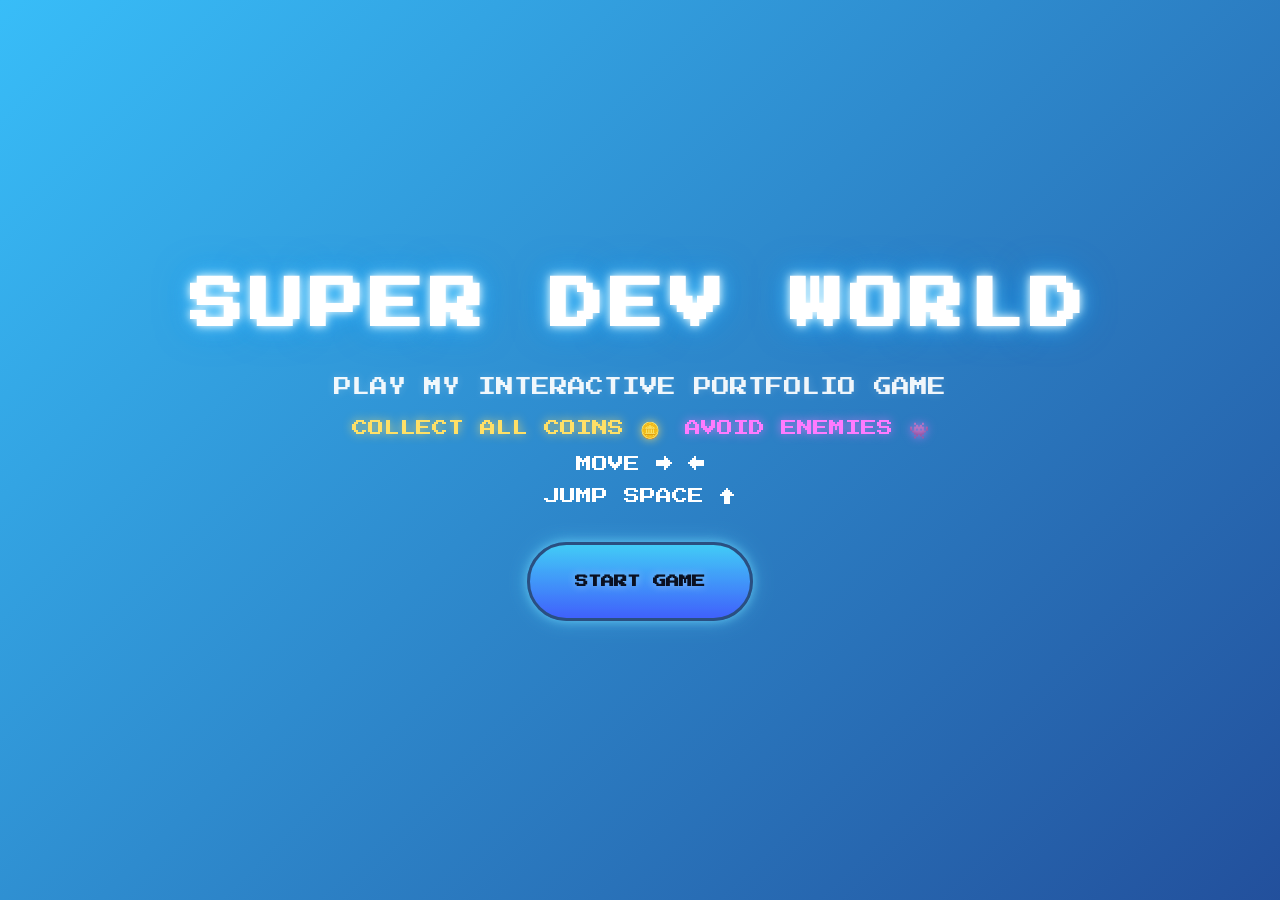
<file: index.html>
<!DOCTYPE html>
<html lang="en">
<head>
<meta charset="UTF-8">
<meta name="viewport" content="width=device-width, initial-scale=1.0">
<title>Super Dev Portfolio World</title>

<link href="https://fonts.googleapis.com/css2?family=Press+Start+2P&display=swap" rel="stylesheet">

<link rel="stylesheet" href="Tasks_CSS_Boilerplate.css">

</head>

<!-- TASK 1: Add The START SCREEN-->

<body>

    <!-- ===== SECTION 1: START SCREEN ===== -->
    <!-- HINT: Opening section tag -->
    <section id="start">

        <!-- HINT: Main heading (largest text) -->
        <h1> SUPER DEV WORLD </h1>

        <!-- HINT: Paragraph for instructions -->
        <p>
            PLAY MY INTERACTIVE PORTFOLIO GAME<br>

            <div class="mission">
            <span class="coinT">COLLECT ALL COINS 🪙</span> 
            <span class="enemyT">AVOID ENEMIES 👾</span> 
            </div>
            <br>
            <span class="=controls">MOVE → ←</span><br>
            JUMP SPACE ↑
        </p>

        <!-- HINT: Button to start game -->
        <button onclick="startGame()" class="btn-start">
            START GAME
        </button>

    </section>

<!-- TASK 2: Add The GAME WORLD -->

<!-- ===== SECTION 2: GAME WORLD ===== -->
<section id="world" class="game-world">

    <!-- Sky Element -->
    <div class="sun"></div>

    <!-- Clouds (you'll add 3) -->
    <div class="cloud cloud1"></div>
    <div class="cloud cloud2"></div>
    <div class="cloud cloud3"></div>

    <div class="mountain"></div>
    

    <!-- Ground -->
    <div class="ground"></div>


    <div id ="flag"  style="left:8500px;bottom:120px"></div>



    <!-- PLAYER CHARACTER - Fill the gaps -->
    <div id="player" class="player">
        <div class="cap"></div>
        <div class="face"></div>
        <div class="body"></div>
        <div class="legs"></div>
    </div>

</section>

<!-- TASK 3: Add INFO PANELS -->

<!-- ===== ABOUT ME PANEL ===== -->
<div class="panelW" style="left: 700px; bottom: 180px;">
<section class="panel" style="left:700px; bottom:180px;">
    <h2>ABOUT ME</h2>
    <p >
        ASPIRING ALTA CODER<br>
        CREATIVE FRONTEND DEVELOPER<br>
        PASSIONATE PROGRAMMER<br>
        INTERMEDIATE VIDEO EDITOR<br>
        INTERACTIVE EXPERIENCES
    </p>
</section></div>

<!-- ===== SKILLS PANEL ===== -->
<div class="panelW" style="left: 700px; bottom: 180px;">
<section class="panel" style="left:2300px; bottom:180px;">
    <h2>SKILLS</h2>
    <div class="skills">
        <div class="skill">HTML</div>
        <div class="skill">CSS</div>
        <div class="skill">JAVASCRIPT</div>
        <div class="skill">PYTHON</div>
        <div class="skill">VIDEO EDITING</div>
        <div class="skill">UI/UX</div>
    </div>
</section></div>

<!-- ===== PROJECTS PANEL ===== -->
<div class="panelW" style="left: 700px; bottom: 180px;">
<section class="panel" style="left:4700px; bottom:180px;">
    <h2>PROJECTS</h2>
    <div class="project">HTML PROJECTS</div>
    <div class="project">SCRIPTED AI</div>
    <div class="project">ANDROID APPS</div>
</section>
</div>
<!-- ===== CONTACT PANEL ===== -->
<div class="panelW" style="left: 700px; bottom: 180px;">
<section class="panel" style="left:7000px; bottom:180px;">
    <h2>CONTACT</h2>
    <p>
        EMAIL: yashrajdixit22@gmail.com<br><br>
        GITHUB: github.com/@dev-yash45<br><br>
        INSTAGRAM: @dev_yash45
    </p>
</section></div>



<!-- TASK 4: Add GAME OBJECTS -->
<!-- ===== COINS TO COLLECT ===== -->
        <div class="coin" style="left:1550px; bottom:420px;"></div>
        <div class="coin" style="left:3450px; bottom:470px;"></div>
        <div class="coin" style="left:5650px; bottom:430px;"></div>
        <div class="coin" style="left:6400px; bottom:250px;"></div>
        <div class="coin" style="left:7800px; bottom:260px;"></div>

        <!-- ===== ENEMIES TO AVOID ===== -->
        <div class="enemy" style="left:1900px; bottom:120px;"></div>
        <div class="enemy" style="left:4200px; bottom:120px;"></div>
        <div class="enemy" style="left:6000px; bottom:120px;"></div>
        <div class="enemy" style="left:7600px; bottom:120px;"></div>

        
<!-- TASK 5: Add UI CONTAINER -->

<!-- ===== FLOATING UI STATS ===== -->
    <section id="ui" class="ui-container">
        <span id="coins">COINS:0</span>
        <span id="world">WORLD: DEV-1</span>
    </section>

    <!-- ===== CONTACT POPUP (Hidden) ===== -->
    <div id="contactPopup" class="popup-overlay">
        <div class="popup-box">
            <h1>🚀 MISSION COMPLETE</h1>
            <p>YOU COMPLETED THE PORTFOLIO WORLD.<br><br>SEND YOUR QUERY OR PROJECT REQUEST.</p>
            <form id="contactForm" onsubmit="SubmitForm()">
                <input type="text" placeholder="YOUR NAME" required>
                <input type="email" placeholder="YOUR EMAIL" required>
                <textarea placeholder="YOUR MESSAGE" required></textarea>

                <button type="submit" class="btn-submit">SEND MESSAGE</button>
            </form>
                <button onclick="closePopup()" class="btn-close">✕</button>
        </div>
    </div>

    <script src="Tasks_JS_Boilerplate.js"></script>
</body>
</html>
</file>
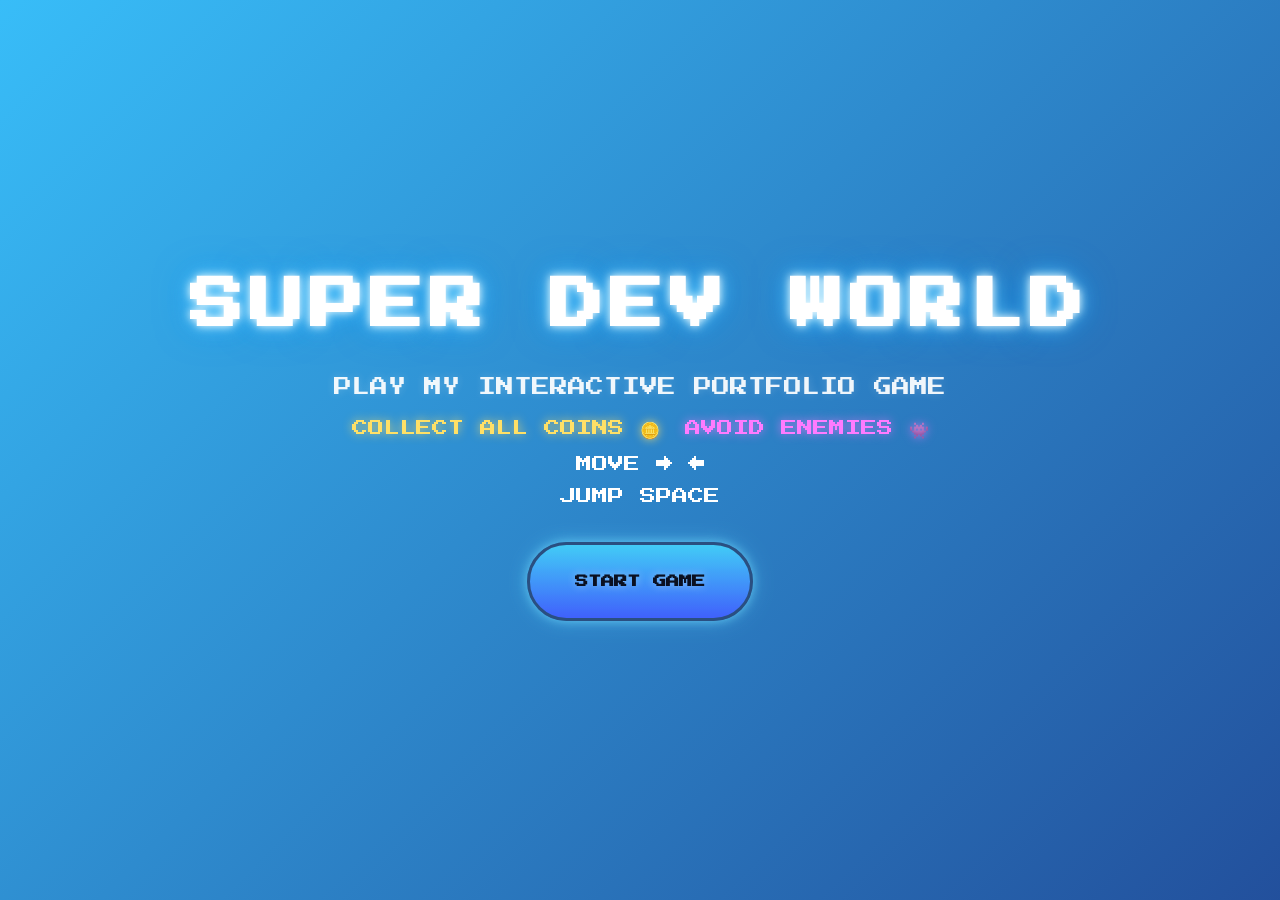
<file: Tasks_HTML_Boilerplates.html>
<!DOCTYPE html>
<html lang="en">
<head>
<meta charset="UTF-8">
<meta name="viewport" content="width=device-width, initial-scale=1.0">
<title>Super Dev Portfolio World</title>

<link href="https://fonts.googleapis.com/css2?family=Press+Start+2P&display=swap" rel="stylesheet">

<link rel="stylesheet" href="Tasks_CSS_Boilerplate.css">

</head>

<!-- TASK 1: Add The START SCREEN-->

<body>

    <!-- ===== SECTION 1: START SCREEN ===== -->
    <!-- HINT: Opening section tag -->
    <section id="start">

        <!-- HINT: Main heading (largest text) -->
        <h1> SUPER DEV WORLD </h1>

        <!-- HINT: Paragraph for instructions -->
        <p>
            PLAY MY INTERACTIVE PORTFOLIO GAME<br>

            <div class="mission">
            <span class="coinT">COLLECT ALL COINS 🪙</span> 
            <span class="enemyT">AVOID ENEMIES 👾</span> 
            </div>
            <br>
            <span class="=controls">MOVE  → ←</span><br>
            JUMP SPACE
        </p>

        <!-- HINT: Button to start game -->
        <button onclick="startGame()" class="btn-start">
            START GAME
        </button>

    </section>

<!-- TASK 2: Add The GAME WORLD -->

<!-- ===== SECTION 2: GAME WORLD ===== -->
<section id="world" class="game-world">

    <!-- Sky Element -->
    <div class="sun"></div>

    <!-- Clouds (you'll add 3) -->
    <div class="cloud cloud1"></div>
    <div class="cloud cloud2"></div>
    <div class="cloud cloud3"></div>

    <div class="mountain"></div>
    

    <!-- Ground -->
    <div class="ground"></div>

    <!-- PLAYER CHARACTER - Fill the gaps -->
    <div id="player" class="player">
        <div class="cap"></div>
        <div class="face"></div>
        <div class="body"></div>
        <div class="legs"></div>
    </div>

</section>

<!-- TASK 3: Add INFO PANELS -->

<!-- ===== ABOUT ME PANEL ===== -->
<section class="panel" style="left:700px; bottom:180px;">
    <h2>ABOUT ME</h2>
    <p>
        Rising Alta Coder<br><br>
        CREATIVE FRONTEND DEVELOPER<br><br>
        I BUILD 3D WEBSITES,<br>
        GAME UI,<br>
        INTERACTIVE EXPERIENCES
    </p>
</section>

<!-- ===== SKILLS PANEL ===== -->
<section class="panel" style="left:2300px; bottom:180px;">
    <h2>SKILLS</h2>
    <div class="skills">
        <div class="skill">HTML</div>
        <div class="skill">CSS</div>
        <div class="skill">JAVASCRIPT</div>
        <div class="skill">PYTHON</div>
    </div>
</section>

<!-- ===== PROJECTS PANEL ===== -->
<section class="panel" style="left:4700px; bottom:180px;">
    <h2>PROJECTS</h2>
    <div class="project">3D GAME WEBSITE</div>
    <div class="project">CYBERPUNK UI</div>
    <div class="project">INTERACTIVE DASHBOARD</div>
</section>

<!-- ===== CONTACT PANEL ===== -->
<section class="panel" style="left:7000px; bottom:180px;">
    <h2>CONTACT</h2>
    <p>
        EMAIL: hello@yash.com<br><br>
        GITHUB: github.com/yash<br><br>
        INSTAGRAM: @yash
    </p>
</section>

<!-- TASK 4: Add GAME OBJECTS -->
<!-- ===== COINS TO COLLECT ===== -->
        <div class="coin" style="left:1550px; bottom:420px;"></div>
        <div class="coin" style="left:3450px; bottom:470px;"></div>
        <div class="coin" style="left:5650px; bottom:430px;"></div>
        <div class="coin" style="left:6400px; bottom:250px;"></div>
        <div class="coin" style="left:7800px; bottom:260px;"></div>

        <!-- ===== ENEMIES TO AVOID ===== -->
        <div class="enemy" style="left:1900px; bottom:120px;"></div>
        <div class="enemy" style="left:4200px; bottom:120px;"></div>
        <div class="enemy" style="left:6000px; bottom:120px;"></div>
        <div class="enemy" style="left:7600px; bottom:120px;"></div>

        <div id ="flag" style="left:8500px;bottom:120px"></div>
<!-- TASK 5: Add UI CONTAINER -->

<!-- ===== FLOATING UI STATS ===== -->
    <section id="ui" class="ui-container">
        <span id="coins">COINS: 0</span>
        <span id="world">WORLD: DEV-1</span>
    </section>

    <!-- ===== CONTACT POPUP (Hidden) ===== -->
    <div id="contactPopup" class="popup-overlay">
        <div class="popup-box">
            <h1>🚀 MISSION COMPLETE</h1>
            <p>YOU COMPLETED THE PORTFOLIO WORLD.<br><br>SEND YOUR QUERY OR PROJECT REQUEST.</p>
            <form id="contactForm">
                <input type="text" placeholder="YOUR NAME" required>
                <input type="email" placeholder="YOUR EMAIL" required>
                <textarea placeholder="YOUR MESSAGE" required></textarea>
                <button type="submit" class="btn-submit">SEND MESSAGE</button>
            </form>
            <button onclick="closePopup()" class="btn-close">✕</button>
        </div>
    </div>

    <script src="Tasks_JS_Boilerplate.js"></script>
</body>
</html>
</file>
<file: Tasks_CSS_Boilerplate.css>
/* ===== RESET ALL BROWSERS TO SAME STATE ===== */
*{
    margin: 0;      /* Remove default space OUTSIDE */
    padding: 0;     /* Remove default space INSIDE */
    box-sizing: border-box;  /* Include borders in width/height */
}

body{
    overflow: hidden;  /* Hide scrollbars */
    font-family: 'Press Start 2P', cursive;  /* Game font */
    background: #5c94fc;  /* Light blue background */
}


/* ===== Task -1 : MAIN GAME CONTAINER ===== */
#world{
    position: relative;           /* HINT: How to position element */
    width: 9000px;               /* How wide (for scrolling) */
    height: 100vh;       /* How tall (full screen height) */
    overflow: hidden;            /* Hide things outside edges */
    background: 
    linear-gradient(
        to bottom,             /* HINT: Direction (top/bottom/left/right) */
        #87ceeb 0%,             /* HINT: Sky color at top */
        #87ceeb 60%,             /* Light blue sky */
        #3cb043 60%,             /* Green ground */
        #3cb043 100%             /* Green ground */
    );
    
}

#world::before{
    content: "";

    position: absolute;

    inset: 0;

    background:
    radial-gradient(
        circle at center,
        rgba(255,255,255,.12),
        transparent 60%
    );

    pointer-events: none;
}

/* ===== Task - 2 : GLOWING SUN ===== */
.sun{
    position: absolute;          /* HINT: absolute/relative */
    width: 140px;                /* Width of sun */
    height: 140px;               /* Height of sun (same = circle) */
    background: #ffd700;        /* HINT: Color name or hex */
    border-radius: 50%;          /* Makes square into circle */
    top: 50px;                   /* Distance from TOP */
    right: 300px;                /* Distance from RIGHT */
    box-shadow: 0 0 60px #ffd700;  /* HINT: Glow color */
    animation: sunPulse 3s infinite alternate;  /* Animation name */
}

/* HOW TO ANIMATE: Keyframes define what changes */
@keyframes sunPulse{
    from{
        transform: scale(1);     /* Start size: normal (1) */
    }
    to{
        transform: scale(1.1);   /* End size: 10% bigger */
    }
}

/* ===== Task - 3 : BASIC CLOUD SHAPE ===== */
.cloud{
    position: absolute;           /* HINT: absolute/relative */
    width: 200px;                 /* Width of cloud */
    height: 60px;                 /* Height of cloud */
    background: white;         /* HINT: What color */
    border-radius: 100px;         /* Make it puffy/rounded */
    opacity: .95;
    /* Make slightly transparent */
}

/* CREATE BUMPY CLOUD EFFECT WITH ::before & ::after */
.cloud::before,
.cloud::after{
    content: "";                  /* Create fake elements */
    position: absolute;           /* HINT: absolute/relative */
    background: white;         /* HINT: Same as cloud color */
    border-radius: 50%;           /* Make circles */
    ;
}

.cloud::before{
    width: 90px;
    height: 90px;
    
    top: -30px;                   /* Move UP */
    left: 20px;                   /* Move RIGHT */
}

.cloud::after{
    width: 110px;
    height: 110px;
    
    top: -45px;                   /* Move UP MORE */
    right: 20px;                  /* Move LEFT */
}

/* POSITION CLOUD 1 */
.cloud1{
    top: 100px;
    left: 200px;
    animation: floatCloud 25s linear infinite;  /* Slow float */
}

/* POSITION CLOUD 2 */
.cloud2{
    top: 180px;
    left: 1600px;
    animation: floatCloud 35s linear infinite;  /* Different speed */
}

/* POSITION CLOUD 3 */
.cloud3{
    top: 80px;
    left: 3500px;
    animation: floatCloud 30s linear infinite;
}

/* MAKE CLOUDS FLOAT LEFT */
@keyframes floatCloud{
    from{
        transform: translateX(0px);      /* Start position */
    }
    to{
        transform: translateX(-800px);  /* Move 800px LEFT */
    }
}


/* ===== Task 4 : MOUNTAIN USING BORDERS ===== */
.mountain{
    position: absolute;              /* HINT: absolute/relative */
    bottom: 120px;                   /* Position from BOTTOM */
    width: 0;                        /* Start with 0 width */
    height: 0;                       /* Start with 0 height */
    
    /* TRICK: Use borders to create triangle */
    border-left: 250px solid transparent;        /* HINT: transparent */
    border-right: 250px solid transparent;       /* HINT: transparent */
    border-bottom: 400px solid #8B4513;      /* HINT: Mountain color */
    
    filter: brightness(.9);          /* Make slightly darker */
}

/* ===== Task - 5 : GROUND WITH REPEATING PATTERN ===== */
.ground{
    position: absolute;               /* HINT: absolute/relative */
    bottom: 0;                        /* Stick to BOTTOM */
    width: 9000px;                    /* Match world width */
    height: 120px;                    /* How tall */
    background: 
    repeating-linear-gradient(
        90deg,                        /* Horizontal direction */
        #8B4513 0px,                 /* HINT: First stripe color */
        #8B4513 60px,                /* HINT: First stripe width */
        #7a3d00 60px,                 /* Second stripe color */
        #7a3d00 120px                /* HINT: Pattern repeat width */
    );
    border-top: 8px solid #5d2906;   /* HINT: Border color */
}

/* ===== Task - 6 : PLAYER CONTAINER ===== */
#player{
    position: absolute;               /* HINT: absolute/relative */
    width: 70px;
    height: 100px;
    left: 100px;                      /* Distance from LEFT */
    bottom: 120px;                    /* Distance from BOTTOM */
    z-index: 100;                     /* Layer above other things */
    transition: transform .1s;        /* Smooth movement */
}

/* ===== CAP (RED TOP) ===== */
.cap{
    width: 70px;
    height: 20px;
    background: #ff0000;              /* HINT: Cap color */
    border: 4px solid #000000;        /* HINT: Border color */
    position: absolute;                /* HINT: absolute/relative */
}

/* ===== FACE (SKIN COLOR) ===== */
.face{
    width: 50px;
    height: 40px;
    background: #f9d7b1;              /* HINT: Skin color (peachy) */
    border: 4px solid #000000;        /* HINT: Border color */
    position: absolute;                /* HINT: absolute/relative */
    top: 18px;                        /* Position below cap */
    left: 10px;                       /* Center on body */
}

/* ===== BODY (RED SHIRT) ===== */
.body{
    width: 55px;
    height: 35px;
    background: #ff0000;              /* HINT: Body color */
    border: 4px solid #000000;        /* HINT: Border color */
    position: absolute;                /* HINT: absolute/relative */
    top: 55px;                        /* Position below face */
    left: 7px;                        /* Center on player */
}

/* ===== LEGS (BLUE PANTS) ===== */
.legs{
    width: 55px;
    height: 25px;
    background: #0000ff;              /* HINT: Leg color (blue) */
    border: 4px solid #000000;        /* HINT: Border color */
    position: absolute;                /* HINT: absolute/relative */
    top: 85px;                        /* Position below body */
    left: 7px;                        /* Center on player */
}

/* ===== WALKING ANIMATION ===== */
.walk .legs{
    animation: walk .2s infinite alternate;  /* Wiggle legs */
}

@keyframes walk{
    from{
        transform: translateX(-3px);   /* Wiggle LEFT */
    }
    to{
        transform: translateX(3px);    /* Wiggle RIGHT */
    }
}

/* ===== Task - 7 : INFO PANELS ===== */
.panel{
    position: absolute;               /* HINT: absolute/relative */
    width: 550px;
    background: rgba(255,255,255,.92);             /* HINT: Card background color */
    border: 2px solid #00000014;       /* HINT: Border color */
    border-radius: 18px;

    padding: 40px;                   /* Space INSIDE card */
    box-shadow: 0 10px 30px rgba(0,0,0,.18);  /* HINT: Shadow color */
    color: #1e293b;
    transition: transform .25s ease,
    box-shadow .25 ease;                 /* Smooth hover animation */
    
}

.panelW{
    

    animation: floatCard 3s ease-in-out infinite alternate;
}

/* ===== WHEN MOUSE HOVERS ON CARD ===== */
.panel:hover{

    animation-play-state: paused;
    transform: 
    translateX(-15px)                /* Move UP 10px */
    rotateX(-5deg)                   /* Tilt slightly */
    scale(1.03);  
    box-shadow: 0 18px 40px rgba(0,0,0,.22);                   /* Grow 3% bigger */
}

@keyframes floatCard{
    0%{
        transform: translateY(0px);
    }
    50%{
        transform: translateY(-15px);
    }
    100%{
        transform: translateY(0px);
    }
}



/* ===== PANEL HEADING ===== */
.panel h1{
    font-size: 28px;
    margin-bottom: 18px;
    color: #0f172a;
    letter-spacing: 1px;
}

/* ===== PANEL TEXT ===== */
.panel p{
    margin-top: 10px;
    font-size: 15px;
    line-height: 1.9;                  /* Double spacing between lines */
    color: #334155;
}

/* ===== SKILLS SECTION ===== */
.skills{
    display: flex;                   /* HINT: flex/grid */
    flex-wrap: wrap;                 /* Stack on new line if needed */
    gap: 15px;                       /* Space between skills */
    margin-top: 25px;
}

/* ===== INDIVIDUAL SKILL TAG ===== */
.skill{
    background: #5798ff;             /* HINT: Skill tag color */
    padding: 12px 22px;

    min-width: 120px;


    border: 4px solid #38bdf8 ;       /* HINT: Border color */
    transition: .2s;
}

/* ===== SKILL HOVER EFFECT ===== */
.skill:hover{
    transform: scale(1.15) rotate(-3deg);  /* Grow & tilt */
}

/* ===== PROJECTS ===== */
.project{
    margin-top: 20px;
    padding: 20px;
    background: #f0f0f0;             /* HINT: Project background */
    color: #333;                  /* HINT: Text color */
    border: 4px solid #ccc;       /* HINT: Border color */
    transition: .3s;
}

/* ===== PROJECT HOVER EFFECT ===== */
.project:hover{
    transform: 
    translateX(10px)                 /* Slide RIGHT */
    scale(1.05);                     /* Grow 5% */
}

/* ===== Task- 8 : GOLDEN COINS ===== */
.coin{
    width: 35px;
    height: 35px;
    border-radius: 50%;         /* HINT: Make circle */
    background: #ffd700;             /* HINT: Coin color */
    border: 5px solid #ffa500;      /* HINT: Border color */
    position: absolute;               /* HINT: absolute/relative */
    animation: coinSpin .5s infinite alternate;  /* Spin animation */
}

/* ===== COIN SPINNING EFFECT ===== */
@keyframes coinSpin{
    from{
        transform: rotateY(0deg);    /* Face forward */
    }
    to{
        transform: rotateY(180deg);  /* Spin 180 degrees */
    }
}

/* ===== Task - 9 : ENEMY CIRCLES ===== */
.enemy{
    width: 60px;
    height: 60px;
    background: crimson;             /* HINT: Enemy color */
    border-radius: 50%;          /* HINT: Make circle */
    border: 5px solid #000;      /* HINT: Border color */
    position: absolute;               /* HINT: absolute/relative */
    animation: enemyMove 1s infinite alternate;  /* Wobble animation */
}

/* ===== ENEMY MOVEMENT ===== */
@keyframes enemyMove{
    from{
        transform: translateX(-40px); /* Move LEFT 40px */
    }
    to{
        transform: translateX(40px);  /* Move RIGHT 40px */
    }
}

/* ===== Task - 10 : FLOATING BLOCKS ===== */
.block{
    position: absolute;               /* HINT: absolute/relative */
    width: 80px;
    height: 80px;
    background: gold;             /* HINT: Block color */
    border: 5px solid orange;      /* HINT: Border color */
    animation: blockFloat 2s infinite ease-in-out;  /* Bounce up/down */
}

/* ===== BLOCK FLOATING ANIMATION ===== */
@keyframes blockFloat{
    0%, 100%{
        transform: translateY(0px);   /* Position: normal */
    }
    50%{
        transform: translateY(-15px); /* Move UP 15px at middle */
    }
}

/* ===== Task - 11 : FLAG POLE ===== */
#flag{
    position: absolute;               /* HINT: absolute/relative */
    right: 300px;                    /* Position from RIGHT */
    bottom: 120px;                   /* Position from BOTTOM */
    width: 12px;                     /* Thin pole */
    height: 350px;                   /* Tall pole */
    background: #8B4513;             /* HINT: Pole color */
}


/* ===== FLAG CLOTH (WAVING) ===== */
#flag::after{
    content: "";
    
    position: absolute;
    top: 6px;
    left: 12px;

    width: 0;
    height: 0;
    border-top: 45px solid transparent;
    border-bottom: 45px solid transparent;
    border-left: 130px solid #ff4d4d;
    filter:drop-shadow(0 0 8px rgba(255,77,77,.5));

    
    animation: flagWave 2s ease-in-out infinite /* Wave animation */
}

/* ===== FLAG WAVING EFFECT ===== */
@keyframes flagWave{
    from{
        transform: skewY(0deg);      /* Straight */
    }
    to{
        transform: skewY(5deg);      /* Wave/tilt */
    }
}

/* ===== Task 12 : FLOATING UI (Score Display) ===== */
#ui{
    position: fixed;               /* HINT: fixed (stays on screen) */
    top: 20px;                       /* Distance from TOP */
    left: 20px;                      /* Distance from LEFT */
    z-index: 9999;                   /* Show on top */
    color: #fff;                 /* HINT: Text color */
       /* HINT: Shadow color */
    line-height: 2;                  /* Double line spacing */
}

/* ===== Task - 13 : START SCREEN BACKGROUND ===== */
#start{
    position: fixed;  
    
    top: 0;
    left: 0;
    
    /* HINT: fixed (full screen) */
    width: 100%;
    height: 100%;

    z-index: 99999;  
    overflow: hidden ;

    background:linear-gradient(
        -45deg,
        #081120 0%,
        #132850 30%,
        #1e3a8a 60%,
        #38bdf8 100%
    );
    background-size: 300% 300%;
    animation: bgMove 6s ease infinite alternate;
    
    box-shadow: inset 0 0 200px rbga(0,0,0,.8);
    
    /* HINT: Color */
    color: #fff;                  /* HINT: Text color */
    display: flex;                   /* Center content */
    justify-content: center;         /* Center horizontally */
    align-items: center;             /* Center vertically */
    flex-direction: column;          /* Stack vertically */
                    /* Show above everything */
    text-align: center;
    
}

@keyframes bgMove{
    0%{
        background-position: left;
    }

    100%{
        background-position: right;
    }
}
/* ===== START SCREEN TITLE ===== */
#start h1{
    font-size: 54px;

    letter-spacing: 6px;
    
    margin-bottom: 25px;
    color: #ffffff;
    text-shadow: 
    0 0 8px rgba(255,255,255,.9),
    0 0 18px rgba(120,220,255,.9),
    0 0 35px rgba(0,150,255,.8);
    
    animation: titleGlow 2s ease-in-out infinite alternate;  /* Glow animation */
}

#start p{

    margin-top: 10px;

    line-height: 2.2;

    font-size: 18px;

    color: rgba(255,255,255,.92);

    text-shadow:
    0 0 8px rgba(255,255,255,.2);
}
/* ===== TITLE GLOW EFFECT ===== */
@keyframes titleGlow{
    from{
        text-shadow: 
        0 0 10px rgba(255,255,255,.8),
        0 0 20px rgba(120,220,255,.7),
        0 0 40px rgba(0,150,255,.6);  /* HINT: Glow color at start */
    }
    to{
        text-shadow: 
        0 0 15px rgba(255,255,255,1),
        0 0 35px rgba(120,220,255,1),
        0 0 70px rgba(0,150,255,.9);  /* HINT: Glow color at end */
    }
}

.coinT{
    color:#ffe066;

    text-shadow:
    0 0 10px rgba(255,224,102,.8);
}

.enemyT{

    color: #ff7bff;

    text-shadow:
    0 0 10px rgba(255,123,255,.7);
}

.controls{

    margin-top: 10px;

    opacity: .8;

    font-size: 15px;

    line-height: 1.8;
}

.mission{

    display: flex;

    gap:25px;

    margin-top: 12px;

    justify-content: center;

    align-items: center;

    flex-wrap: wrap;
}

/* ===== START BUTTON ===== */
#start button{
    margin-top: 28px;
    padding: 30px 45px;
    border: none;
    color: #0b1020;
    font-weight: bold;
    background: linear-gradient(
        to bottom,
        #4cc9f0,
        #4361ee
    );             /* HINT: Button color */
    border: 3px solid #2d4f7c; 
    border-radius: 999px;
    box-shadow:
    0 0 10px rgba(120,220,255,.6),
    0 0 20px rgba(120,220,255,.4);      /* HINT: Border color */
    cursor: pointer;                /* HINT: How cursor looks */
    font-family: 'Press Start 2P', cursive;   
    text-shadow: 0 0 8px rgba(255,255,255,.4);
    filter: saturate(1.1);
    transition: all .25s cubic-bezier(.22,.61,.36,1);
    animation: buttonFloat 2s ease-in-out infinite;
}

.btn-start:hover{
    transform: translateY(-4px);
    scale:1.05;

    box-shadow: 0 10px 0 #2d4f7c,
    0 0 35px rgba(120,220,255,.8);

    cursor: pointer;

}

@keyframes buttonFloat{
    0%,100%{
        transform: translateY(0px);
    }
    50%{
        transform: translateY(-6px);
    }
}
/* ===== Task - 14 : POPUP OVERLAY (Hidden) ===== */
#contactPopup{
    position: fixed;               /* HINT: fixed (full screen) */
    inset: 0;                        /* Cover entire screen */
    background: rgba(0,0,0,.9);     /* Dark semi-transparent */
    display: none;                   /* Hidden by default */
    justify-content: center;         /* Center horizontally */
    align-items: center;             /* Center vertically */
    z-index: 99999;                  /* Show on top */
}

/* ===== POPUP BOX ===== */
.popup-box{
    width: 90%;
    max-width: 700px;
    background: rgba(255,255,255,0.92);
    backdrop-filter: blur(10px);             /* HINT: Box background */
    border: 10px solid #222;    
    border-radius: 24px; /* HINT: Border color */
    padding: 40px;
    box-shadow: 0 15px 40px rgba(0,0,0,.25);
    box-shadow: 15px 15px #000;  /* HINT: Shadow color */
    text-align: center;

    animation: panelFloat 5s ease-in-out infinite;
}

/* ===== POPUP HEADING ===== */
.popup-box h1{
    margin-top: 20px;
    font-size: 26px;
    margin-bottom: 30px;
    letter-spacing: 3px;
}

/* ===== POPUP TEXT ===== */
.popup-box p{
    font-size: 14px;
    line-height: 2;
    margin-bottom: 30px;
    color: #333;
}

/* ===== INPUT FIELDS ===== */
.popup-box input,
.popup-box textarea{
    width: 100%;
    margin-bottom: 20px;
    padding: 18px;
    border: 3px solid #222;     /* HINT: Border color */
    border-radius: 14px;
    background: rgba(255,255,255,.7);
    font-family: 'Press Start 2P', cursive;
    font-size: 10px;
    outline: none;
    box-sizing: border-box;
}

/* ===== TEXTAREA (MESSAGE BOX) ===== */
.popup-box textarea{
    height: 150px;
    resize: none;  
    border-radius: 18px;                 /* Don't allow resize */
}

/* ===== SUBMIT BUTTON ===== */
.popup-box button{
    padding: 18px 35px;
    background: linear-gradient(
        -45deg,
        #ff6b6b,
        #ff9f43
    );             /* HINT: Button color */
    border: none;     /* HINT: Border color */
    border-radius: 18px;
    cursor: pointer;                /* HINT: Cursor style */
    font-family: 'Press Start 2P', cursive;
    font-size: 12px;
    color: white;
    transition: .3s;
    box-shadow: 
    0 8px 20px rgba(225,120,120,.35);
}

.popup-box button:hover{
    transform: translateY(-4px) scale(1.04);
}

.particle{
    position: absolute;
    width: 10px;
    height: 10px;
    background: yellow;
    border-radius: 50%;
    pointer-events: none;            /* Don't block clicks */
    animation: particle 1s forwards;  /* Play once */
}

@keyframes particle{
    to{
        transform: translateY(-100px) scale(0);  /* Float up & disappear */
        opacity: 0;
    }
}
</file>
